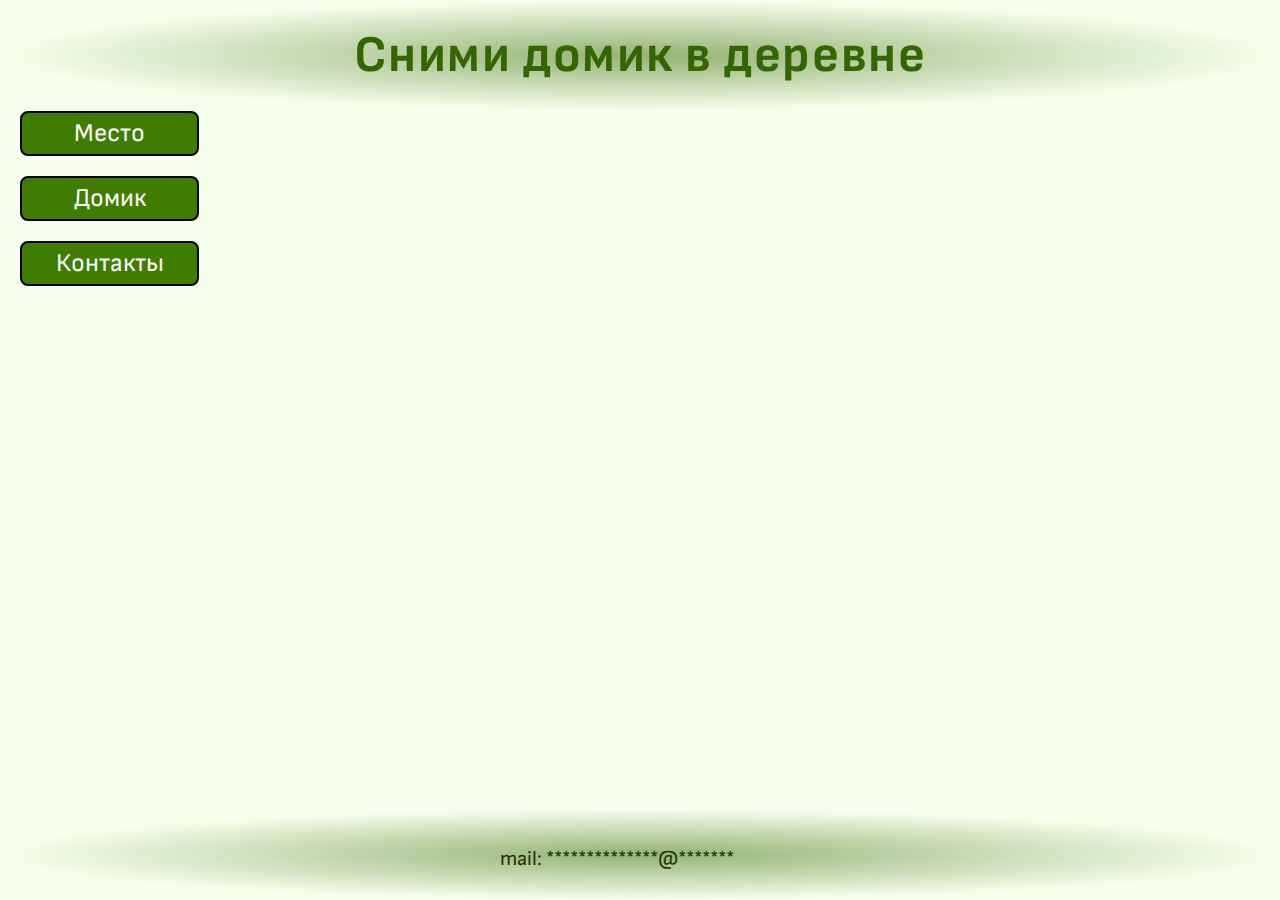
<file: index.html>
<!DOCTYPE html>
<html lang="ru">

<head>
    <meta charset="UTF-8">
    <meta name="viewport" content="width=device-width, initial-scale=1.0">
    <link rel="stylesheet" type="text/css" href="style.css">
    <link href="https://fonts.googleapis.com/css2?family=Alegreya+Sans&family=Andika:wght@700&family
             =Archivo&family=Londrina+Solid&family=Montserrat&family=Montserrat+Subrayada&family
             =Outfit:wght@200;400&family=Raleway:wght@400;800&family=Roboto&family=Ruslan+Display&family
             =Russo+One&family=Seymour+One&family=Sofia+Sans:wght@700&family=Source+Sans+3&family
             =Unbounded:wght@600;700&display=swap" rel="stylesheet">
    <title>Главная</title>
</head>

<body>
    <div class="container">
        <div class="main">
            <header>
                <h1>Сними домик в деревне</h1>
            </header>
            <nav>
                <ul>
                    <li><a href="index.html">Место</a></li>
                    <li><a href="house.html">Домик</a></li>
                    <li><a href="contacts.html">Контакты</a></li>
                </ul>
            </nav>
            <div class="place">
                <h3>Место расположения</h3>

                <p>Домик расположен примерно на расстоянии в 400 километров от Санкт-Петербурга, в Псковской области в
                    деревне Порядино, в Псковской области прямо на берегу реки Великая.
                </p>

                <figure>
                    <img src="images/river1.jpg" alt="Река Великая">
                    <figcaption>Река Великая</figcaption>
                </figure>
                <figure>
                    <img src="images/river3.jpg" alt="Река Великая">
                    <figcaption>Река Великая</figcaption>
                </figure>
                <figure>
                    <img src="images/river4.jpg" alt="Река Великая">
                    <figcaption>Река Великая</figcaption>
                </figure>

                <h3>Как добраться от Санкт-Петербурга</h3>

                <p>От Санкт-Петербурга необходимо двигаться по трассе Е95 (Киевское шоссе) до деревни Барабаны
                    (Псковской области). И на 403 - м километре повернуть налево.
                </p>

                <script type="text/javascript" charset="utf-8" async src="https://api-maps.yandex.ru/services/constructor/1.0/js/?um=constructor%3A91f45879649f1015563a52d6256fae22ed19066d4c647bdd0eeb0cf3f65dab55&amp;width=543&amp;height=400&amp;
                            lang=ru_RU&amp;scroll=true">
                </script>

                <p>Повернув на 403 - м километре проехать по гравийной дороге около трех километров да деревни Порядино.
                </p>

                <script type="text/javascript" charset="utf-8" async
                    src="https://api-maps.yandex.ru/services/constructor/1.0/js/?um=constructor%3Aee72aaf61570ebd204bf6905fbc1efb26426e9d4bb1928f3ab8e0c817e1fe17f&amp;width=500&amp;height=400&amp;lang=ru_RU&amp;scroll=true">
                </script>
            </div>
        </div>
    </div>

    <footer>
        <p>mail: **************@*******</p>
    </footer>

</body>

</html>
</file>
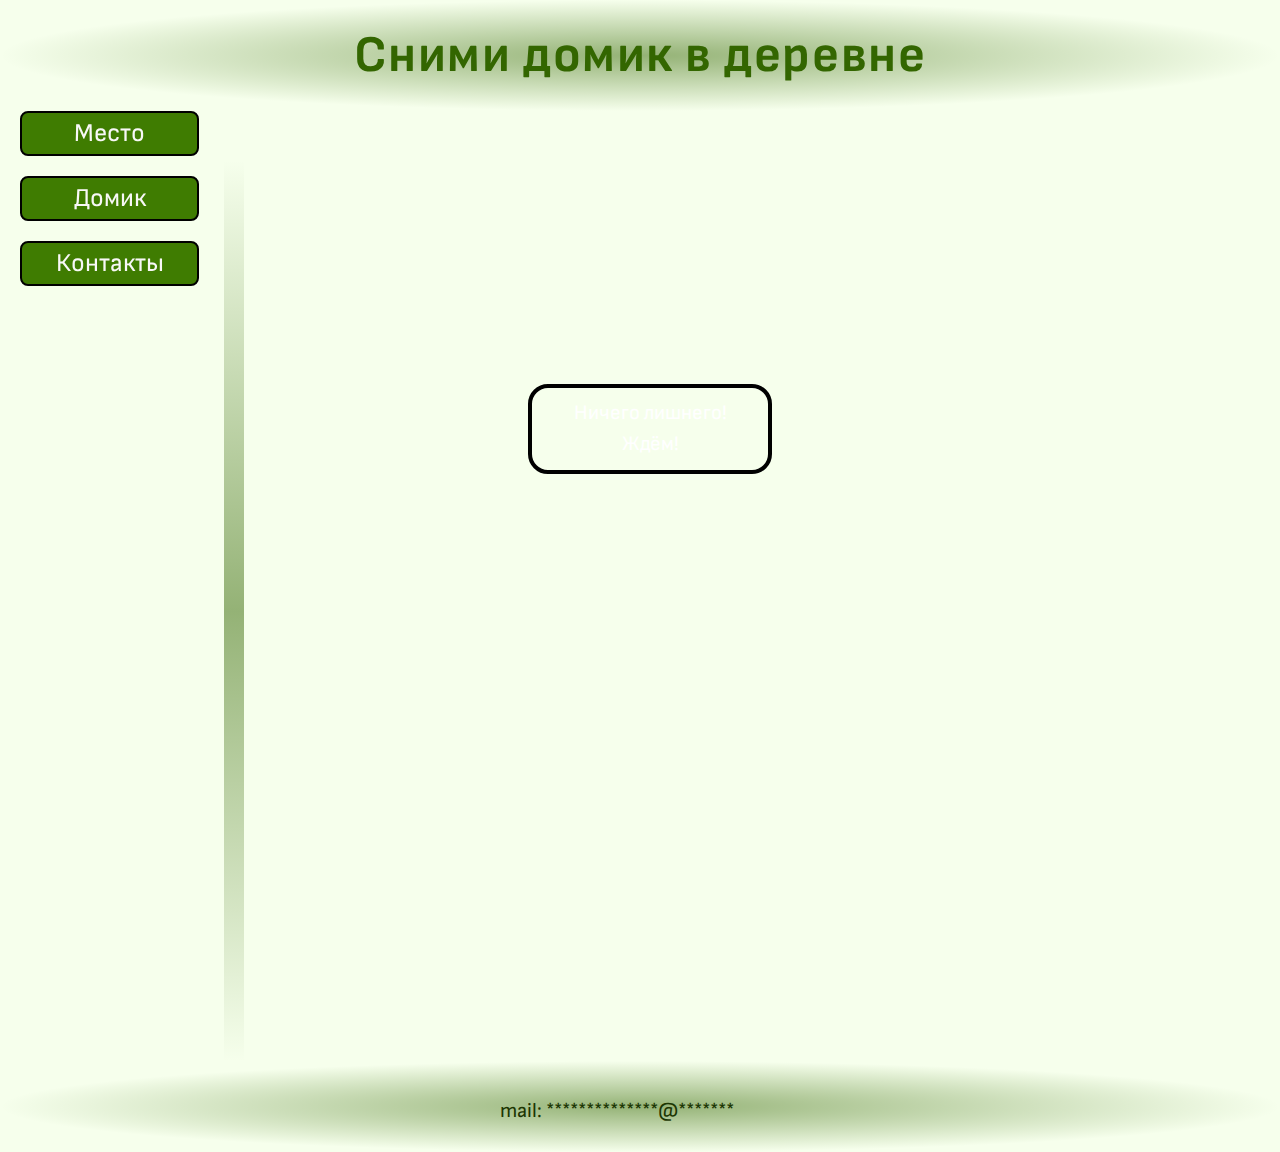
<file: contacts.html>
<!DOCTYPE html>
<html lang="ru">

<head>
    <meta charset="UTF-8">
    <meta name="viewport" content="width=device-width, initial-scale=1.0">
    <link rel="stylesheet" type="text/css" href="style.css">
    <link href="https://fonts.googleapis.com/css2?family=Alegreya+Sans&family=Andika:wght@700&family
             =Archivo&family=Londrina+Solid&family=Montserrat&family=Montserrat+Subrayada&family
             =Outfit:wght@200;400&family=Raleway:wght@400;800&family=Roboto&family=Ruslan+Display&family
             =Russo+One&family=Seymour+One&family=Sofia+Sans:wght@700&family=Source+Sans+3&family
             =Unbounded:wght@600;700&display=swap" rel="stylesheet">
    <title>Контакты</title>
</head>

<body>
    <div class="container">
        <div class="main">
            <header>
                <h1>Сними домик в деревне</h1>
            </header>
            <nav>
                <ul>
                    <li><a href="index.html">Место</a></li>
                    <li><a href="house.html">Домик</a></li>
                    <li><a href="contacts.html">Контакты</a></li>
                </ul>
            </nav>
            <div class="wrap">
                <div class="cont">
                    <h3>Контакты</h3>
                    <p> Телефон: +7 *** *** ** ** </p>
                    <p> Mail: ***********@******* </p>
                </div>
                <div class="wait">
                    <p>Ничего лишнего!</p>
                    <P>Ждём!</P>
                </div>
            </div>    
        </div>
    </div>

    <footer>
        <p>mail: **************@*******</p>
    </footer>

</body>

</html>
</file>
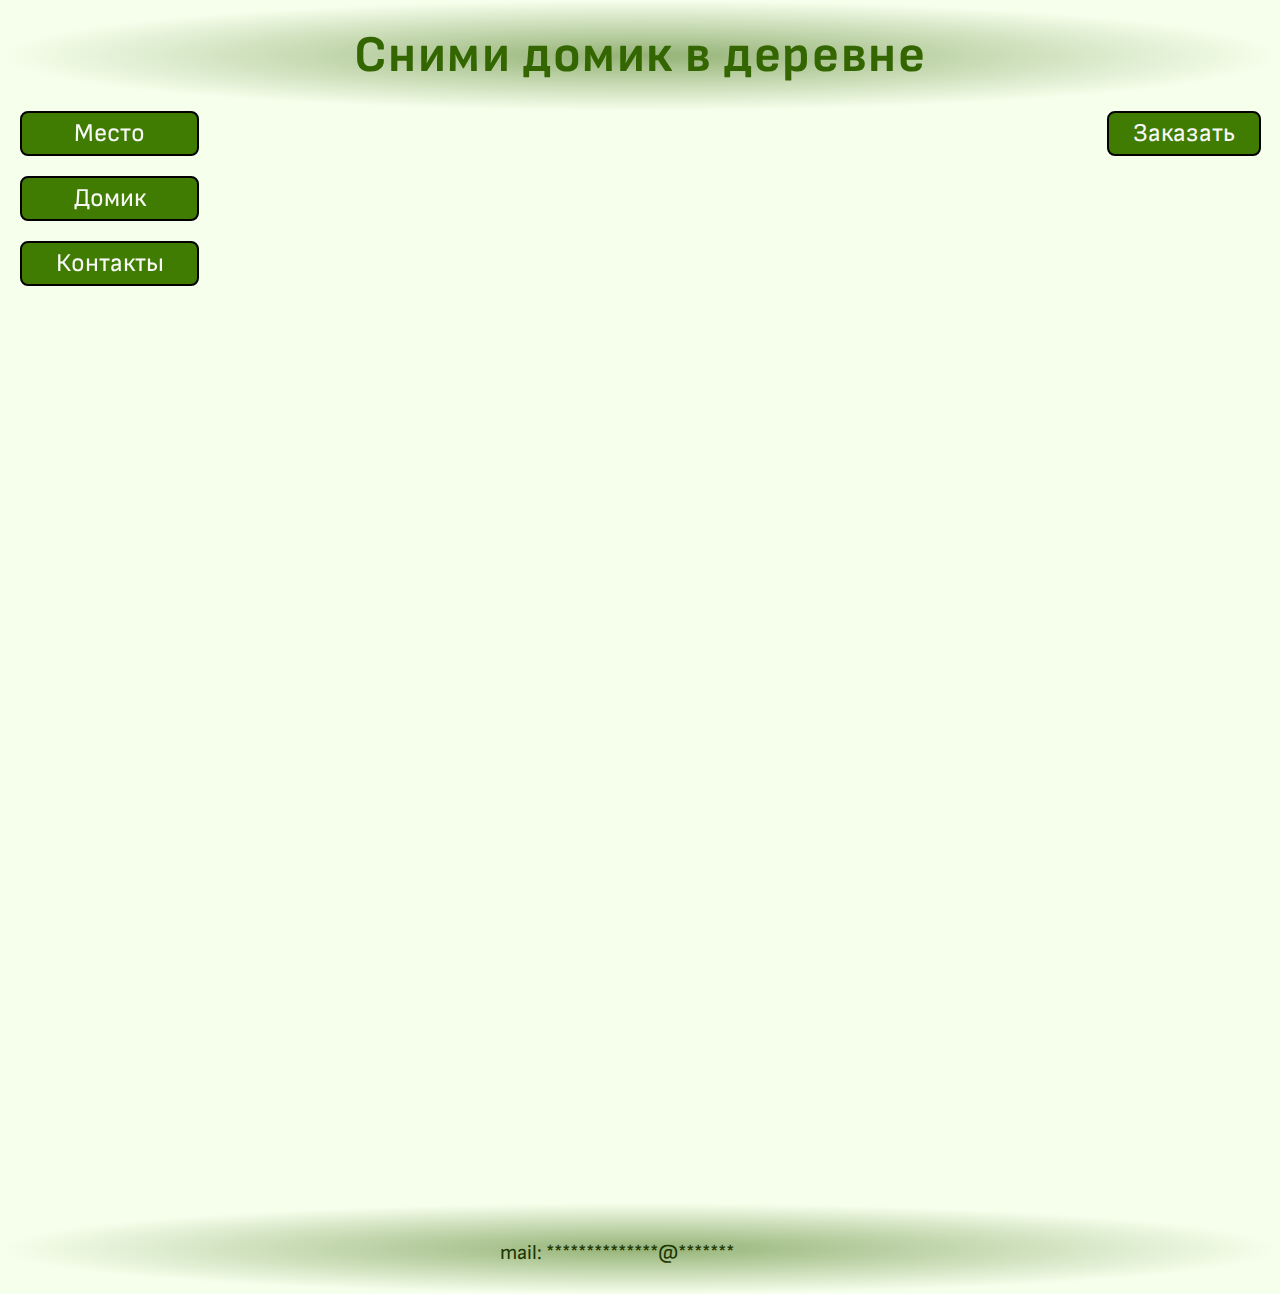
<file: house.html>
<!DOCTYPE html>
<html lang="ru">

<head>
    <meta charset="UTF-8">
    <meta name="viewport" content="width=device-width, initial-scale=1.0">
    <link rel="stylesheet" type="text/css" href="style.css">
    <link href="https://fonts.googleapis.com/css2?family=Alegreya+Sans&family=Andika:wght@700&family
             =Archivo&family=Londrina+Solid&family=Montserrat&family=Montserrat+Subrayada&family
             =Outfit:wght@200;400&family=Raleway:wght@400;800&family=Roboto&family=Ruslan+Display&family
             =Russo+One&family=Seymour+One&family=Sofia+Sans:wght@700&family=Source+Sans+3&family
             =Unbounded:wght@600;700&display=swap" rel="stylesheet">
    <title>Домик</title>
</head>

<body>
    <div class="container">
        <div class="main">
            <header>
                <h1>Сними домик в деревне</h1>
            </header>
            <nav>
                <ul>
                    <li><a href="index.html">Место</a></li>
                    <li><a href="house.html">Домик</a></li>
                    <li><a href="contacts.html">Контакты</a></li>
                </ul>
            </nav>
            <div class="description">
                <h3>Описание домика</h3>

                <p>Домик имеет два этажа и стоит практически на берегу реки Великая.</p>
                <figure>
                    <img src="images/house.jpg" alt="Фото домика">
                </figure>
                <div class="inside">
                    <p>На первом этаже располагается суперкухня и комната с двумя односпальными кроватями. Отопление печное, и от электрического радиатора.</p>
                    
                    <figure>
                        <img src="images/kitchen.jpg" alt="Суперкухня">
                        <figcaption>Суперкухня</figcaption>
                    </figure>
                    <figure>
                        <img src="images/room_1.jpg" alt="Комната 1">
                        <figcaption>Комната 1</figcaption>
                    </figure>
                    <figure>
                        <img src="images/oven1.jpg" alt="Печка 1">
                        <figcaption>Печь</figcaption>
                    </figure>

                    <p>На втором этаже располагается комната с двуспальной кровать. Отопление так же печное. Радиатора не предусмотрено.
                        Кровать двухспальная, дополнительный обогрев от соседнего тела.
                    </p>

                    <figure>
                        <img src="images/ladder.jpg" alt="Лестница">
                        <figcaption>На второй этаж</figcaption>
                    </figure>                    
                    <figure>
                        <img src="images/room_2.jpg" alt="Комната 2">
                        <figcaption>Комната 2</figcaption>
                    </figure>
                    <figure>
                        <img src="images/oven2.jpg" alt="Печка 2">
                        <figcaption>Печка 2</figcaption>
                    </figure>
                </div>

                <p>Так как о расположении туалета ВНУТРИ такого прекрасного дома не может быть и речи, то туалет расположен на улице
                    в прекрасной будке с абсолютно естественной вентиляцией. Душ, естественно, так же отсутствует, но есть баня! Которая топится по 
                    отдельному предварительному заказу, ну или раз в неделю, как повезет.
                </p>
                
            </div>
            <div class="order">
                <a href="contacts.html">Заказать</a>
            </div>



        </div>

    </div>

    <footer>
        <p>mail: **************@*******</p>
    </footer>

</body>

</html>
</file>
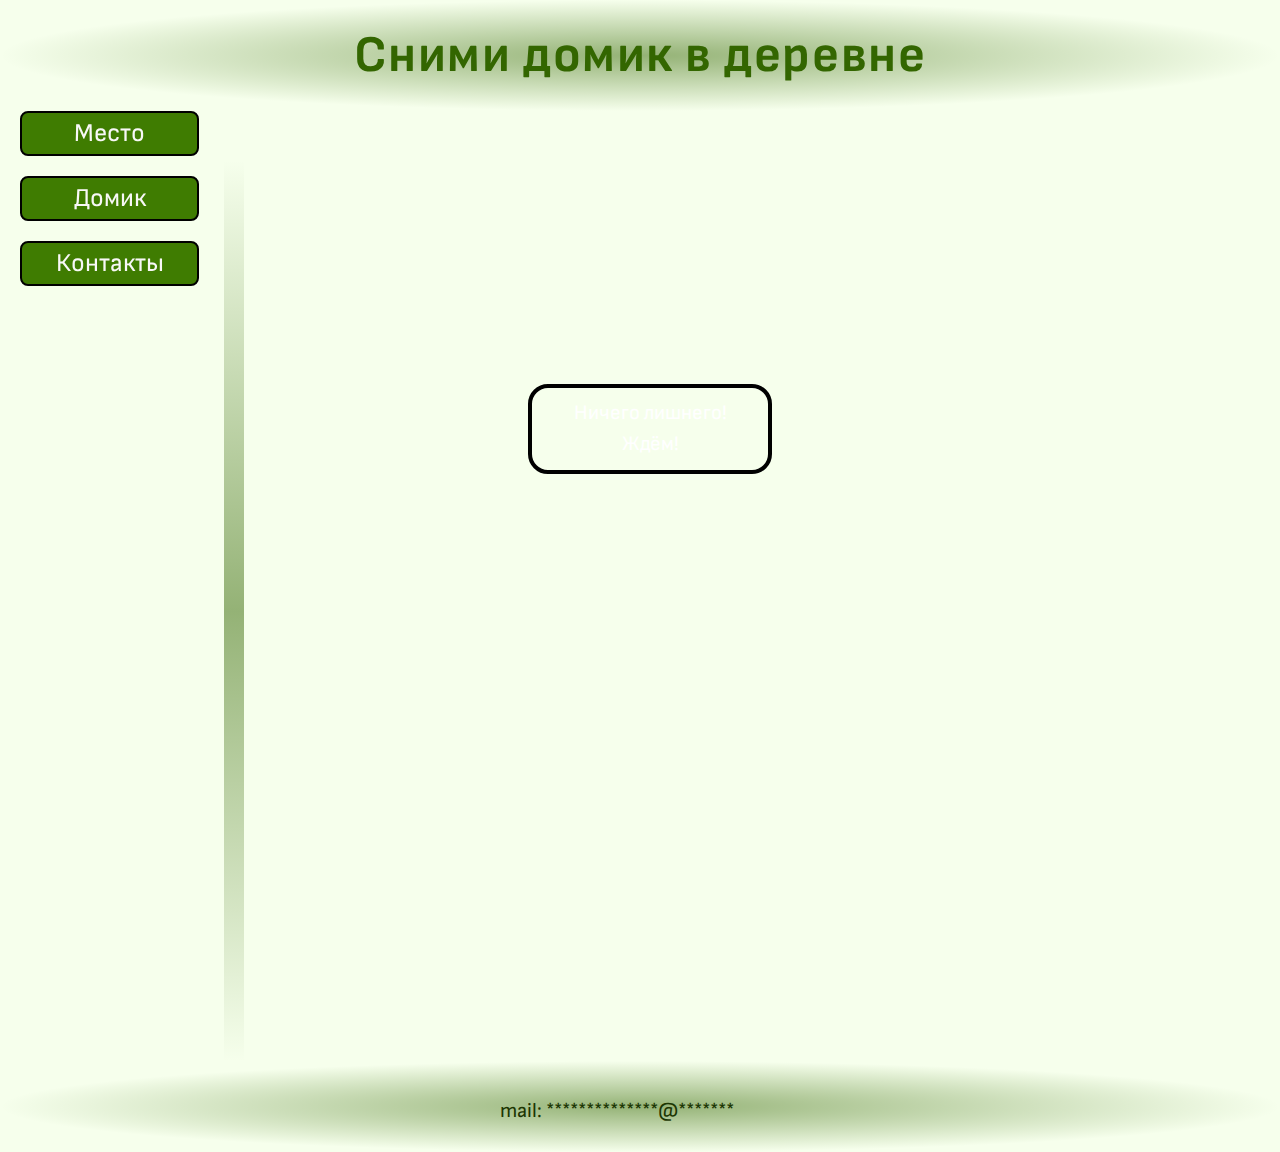
<file: index_contacts.html>
<!DOCTYPE html>
<html lang="ru">

<head>
    <meta charset="UTF-8">
    <meta name="viewport" content="width=device-width, initial-scale=1.0">
    <link rel="stylesheet" type="text/css" href="style.css">
    <link href="https://fonts.googleapis.com/css2?family=Alegreya+Sans&family=Andika:wght@700&family
             =Archivo&family=Londrina+Solid&family=Montserrat&family=Montserrat+Subrayada&family
             =Outfit:wght@200;400&family=Raleway:wght@400;800&family=Roboto&family=Ruslan+Display&family
             =Russo+One&family=Seymour+One&family=Sofia+Sans:wght@700&family=Source+Sans+3&family
             =Unbounded:wght@600;700&display=swap" rel="stylesheet">
    <title>Контакты</title>
</head>

<body>
    <div class="container">
        <div class="main">
            <header>
                <h1>Сними домик в деревне</h1>
            </header>
            <nav>
                <ul>
                    <li><a href="index_place.html">Место</a></li>
                    <li><a href="index_house.html">Домик</a></li>
                    <li><a href="index_contacts.html">Контакты</a></li>
                </ul>
            </nav>
            <div class="wrap">
                <div class="cont">
                    <h3>Контакты</h3>
                    <p> Телефон: +7 *** *** ** ** </p>
                    <p> Mail: ***********@******* </p>
                </div>
                <div class="wait">
                    <p>Ничего лишнего!</p>
                    <P>Ждём!</P>
                </div>
            </div>    
        </div>
    </div>

    <footer>
        <p>mail: **************@*******</p>
    </footer>

</body>

</html>
</file>
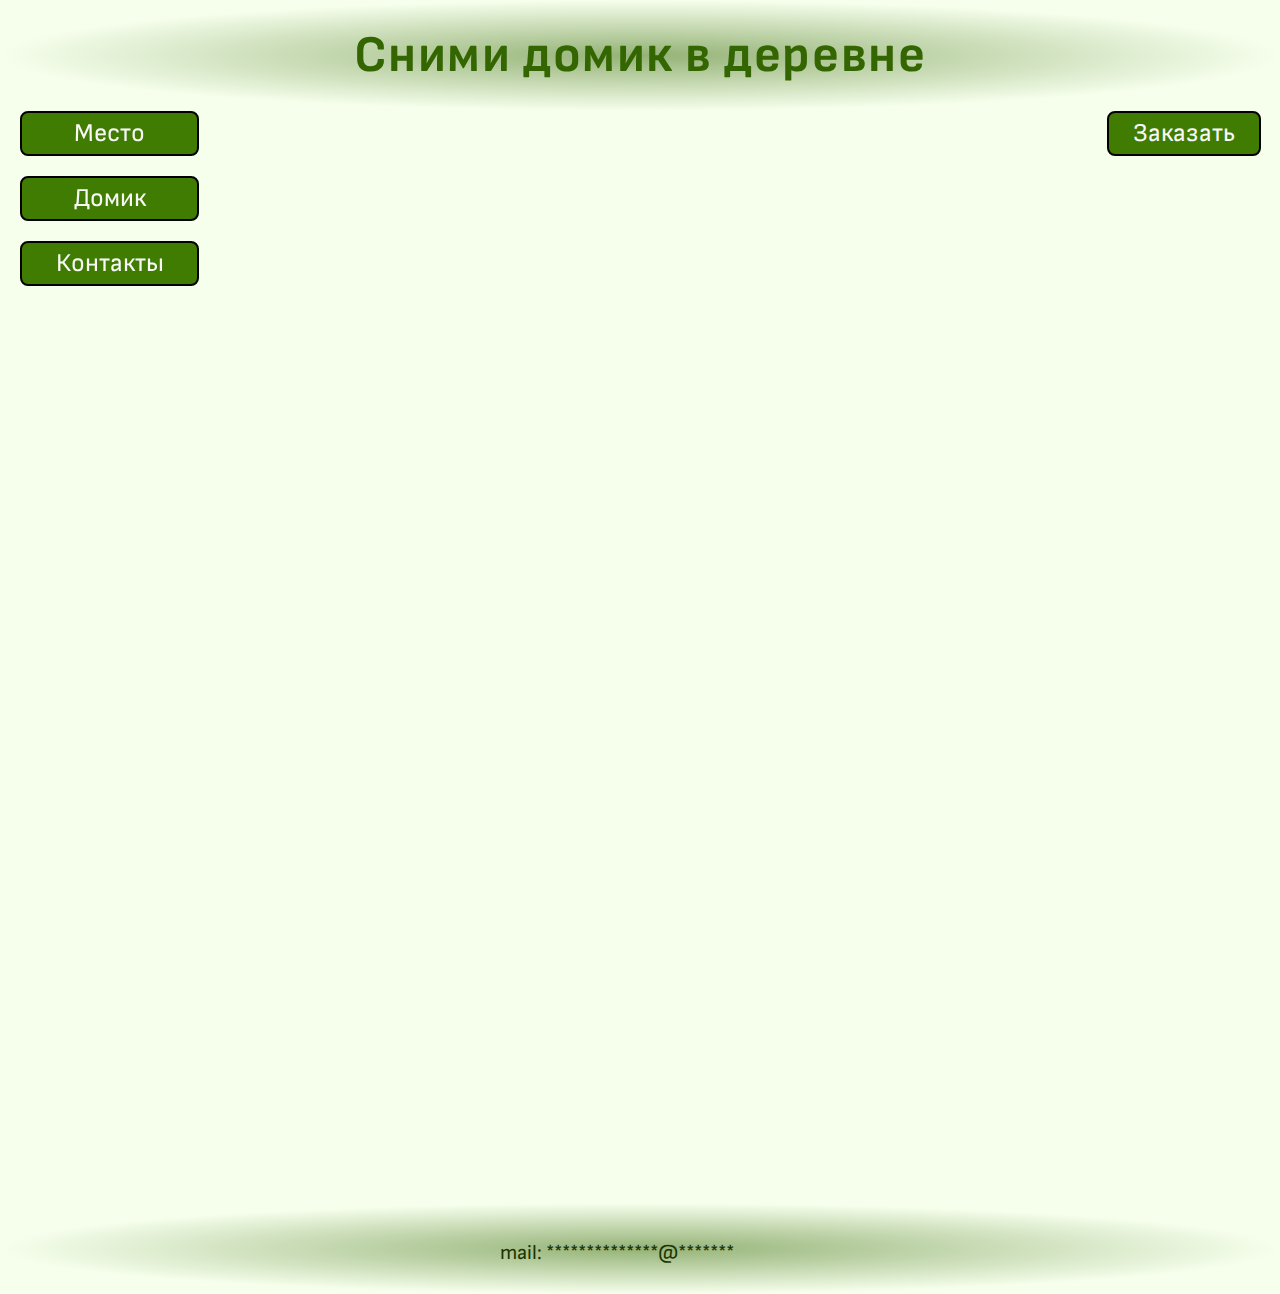
<file: index_house.html>
<!DOCTYPE html>
<html lang="ru">

<head>
    <meta charset="UTF-8">
    <meta name="viewport" content="width=device-width, initial-scale=1.0">
    <link rel="stylesheet" type="text/css" href="style.css">
    <link href="https://fonts.googleapis.com/css2?family=Alegreya+Sans&family=Andika:wght@700&family
             =Archivo&family=Londrina+Solid&family=Montserrat&family=Montserrat+Subrayada&family
             =Outfit:wght@200;400&family=Raleway:wght@400;800&family=Roboto&family=Ruslan+Display&family
             =Russo+One&family=Seymour+One&family=Sofia+Sans:wght@700&family=Source+Sans+3&family
             =Unbounded:wght@600;700&display=swap" rel="stylesheet">
    <title>Домик</title>
</head>

<body>
    <div class="container">
        <div class="main">
            <header>
                <h1>Сними домик в деревне</h1>
            </header>
            <nav>
                <ul>
                    <li><a href="index_place.html">Место</a></li>
                    <li><a href="index_house.html">Домик</a></li>
                    <li><a href="index_contacts.html">Контакты</a></li>
                </ul>
            </nav>
            <div class="description">
                <h3>Описание домика</h3>

                <p>Домик имеет два этажа и стоит практически на берегу реки Великая.</p>
                <figure>
                    <img src="images/house.jpg" alt="Фото домика">
                </figure>
                <div class="inside">
                    <p>На первом этаже располагается суперкухня и комната с двумя односпальными кроватями. Отопление печное, и от электрического радиатора.</p>
                    
                    <figure>
                        <img src="images/kitchen.jpg" alt="Суперкухня">
                        <figcaption>Суперкухня</figcaption>
                    </figure>
                    <figure>
                        <img src="images/room_1.jpg" alt="Комната 1">
                        <figcaption>Комната 1</figcaption>
                    </figure>
                    <figure>
                        <img src="images/oven1.jpg" alt="Печка 1">
                        <figcaption>Печь</figcaption>
                    </figure>

                    <p>На втором этаже располагается комната с двуспальной кровать. Отопление так же печное. Радиатора не предусмотрено.
                        Кровать двухспальная, дополнительный обогрев от соседнего тела.
                    </p>

                    <figure>
                        <img src="images/ladder.jpg" alt="Лестница">
                        <figcaption>На второй этаж</figcaption>
                    </figure>                    
                    <figure>
                        <img src="images/room_2.jpg" alt="Комната 2">
                        <figcaption>Комната 2</figcaption>
                    </figure>
                    <figure>
                        <img src="images/oven2.jpg" alt="Печка 2">
                        <figcaption>Печка 2</figcaption>
                    </figure>
                </div>

                <p>Так как о расположении туалета ВНУТРИ такого прекрасного дома не может быть и речи, то туалет расположен на улице
                    в прекрасной будке с абсолютно естественной вентиляцией. Душ, естественно, так же отсутствует, но есть баня! Которая топится по 
                    отдельному предварительному заказу, ну или раз в неделю, как повезет.
                </p>
                
            </div>
            <div class="order">
                <a href="3_index_contacts.html">Заказать</a>
            </div>



        </div>

    </div>

    <footer>
        <p>mail: **************@*******</p>
    </footer>

</body>

</html>
</file>
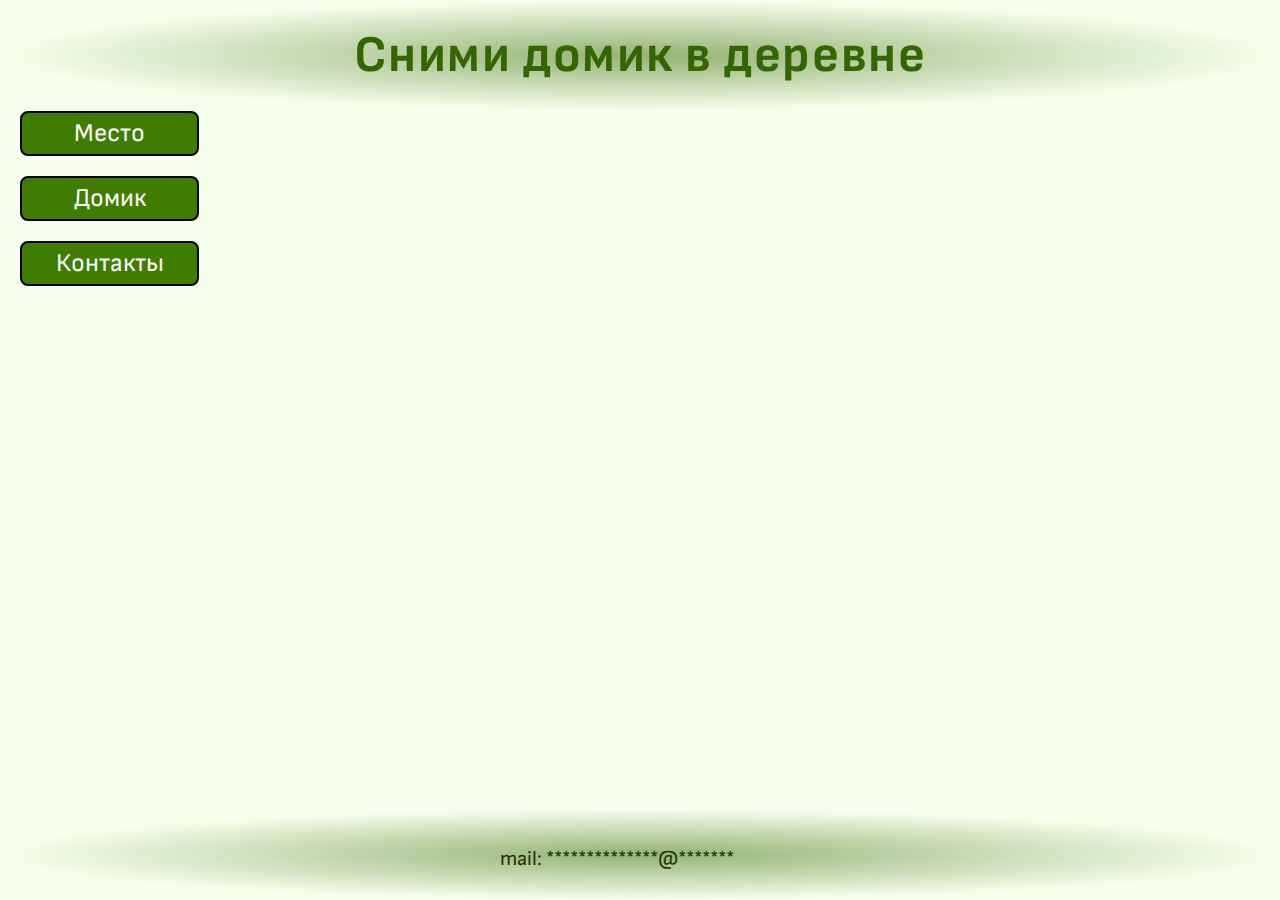
<file: index_place.html>
<!DOCTYPE html>
<html lang="ru">

<head>
    <meta charset="UTF-8">
    <meta name="viewport" content="width=device-width, initial-scale=1.0">
    <link rel="stylesheet" type="text/css" href="style.css">
    <link href="https://fonts.googleapis.com/css2?family=Alegreya+Sans&family=Andika:wght@700&family
             =Archivo&family=Londrina+Solid&family=Montserrat&family=Montserrat+Subrayada&family
             =Outfit:wght@200;400&family=Raleway:wght@400;800&family=Roboto&family=Ruslan+Display&family
             =Russo+One&family=Seymour+One&family=Sofia+Sans:wght@700&family=Source+Sans+3&family
             =Unbounded:wght@600;700&display=swap" rel="stylesheet">
    <title>Главная</title>
</head>

<body>
    <div class="container">
        <div class="main">
            <header>
                <h1>Сними домик в деревне</h1>
            </header>
            <nav>
                <ul>
                    <li><a href="index_place.html">Место</a></li>
                    <li><a href="index_house.html">Домик</a></li>
                    <li><a href="index_contacts.html">Контакты</a></li>
                </ul>
            </nav>
            <div class="place">
                <h3>Место расположения</h3>

                <p>Домик расположен примерно на расстоянии в 400 километров от Санкт-Петербурга, в Псковской области в
                    деревне Порядино, в Псковской области прямо на берегу реки Великая.
                </p>

                <figure>
                    <img src="images/river1.jpg" alt="Река Великая">
                    <figcaption>Река Великая</figcaption>
                </figure>
                <figure>
                    <img src="images/river3.jpg" alt="Река Великая">
                    <figcaption>Река Великая</figcaption>
                </figure>
                <figure>
                    <img src="images/river4.jpg" alt="Река Великая">
                    <figcaption>Река Великая</figcaption>
                </figure>

                <h3>Как добраться от Санкт-Петербурга</h3>

                <p>От Санкт-Петербурга необходимо двигаться по трассе Е95 (Киевское шоссе) до деревни Барабаны
                    (Псковской области). И на 403 - м километре повернуть налево.
                </p>

                <script type="text/javascript" charset="utf-8" async src="https://api-maps.yandex.ru/services/constructor/1.0/js/?um=constructor%3A91f45879649f1015563a52d6256fae22ed19066d4c647bdd0eeb0cf3f65dab55&amp;width=543&amp;height=400&amp;
                            lang=ru_RU&amp;scroll=true">
                </script>

                <p>Повернув на 403 - м километре проехать по гравийной дороге около трех километров да деревни Порядино.
                </p>

                <script type="text/javascript" charset="utf-8" async
                    src="https://api-maps.yandex.ru/services/constructor/1.0/js/?um=constructor%3Aee72aaf61570ebd204bf6905fbc1efb26426e9d4bb1928f3ab8e0c817e1fe17f&amp;width=500&amp;height=400&amp;lang=ru_RU&amp;scroll=true">
                </script>
            </div>
        </div>
    </div>

    <footer>
        <p>mail: **************@*******</p>
    </footer>

</body>

</html>
</file>
<file: style.css>
*,
*:after,
*:before {
    margin: 0;
    padding: 0;
    box-sizing: border-box;

}

html,
body {
    font-size: 16px;
    background: #f6ffec;
    min-height: 100vh;
    display: flex;
    flex-direction: column;
}

input {
    outline: none;
    border: none;
}

button {
    padding: 0;
    font: inherit;
    color: inherit;
}

.container {
    width: 100%;
    height: 100%;
    max-width: 1900px;
    min-width: 320px;
    margin: 0 auto;
    display: flex;
    flex-direction: column;
}

.main {
    margin: 0 auto;
    width: 100%;
    position: relative;
}

header {
    padding: 25px;
    background-image: radial-gradient(farthest-side at 50%, rgba(51, 102, 0, 0.5), rgba(51, 102, 0, 0));
}

header>h1 {
    text-align: center;
    font-family: 'Sofia Sans', sans-serif;
    letter-spacing: 0.03em;
    color: #336600;
    font-size: 3vw;
}

nav {
    width: 15%;
    float: left;
    position: sticky;
    top: 25px;
}

nav>ul>li {
    margin-bottom: 30px;
    width: 70%;
    list-style-type: none;
    margin-left: 20px;
}

nav>ul>li:not(:first-child) {
    margin-left: 20px;
}

nav>ul>li>a,
.order>a {
    text-decoration: none;
    font-family: 'Sofia Sans', sans-serif;
    color: #f8f8f7;
    padding: 10px;
    border: 2px solid black;
    border-radius: 8px;
    display: block;
    text-align: center;
    background-color: #3f7c01;
    font-size: 1.2vw;
}

.order>a {
    width: 70%;
    margin: 0 auto;
    animation: orders 5s;
    animation-iteration-count: infinite;
}

@keyframes orders {
    0% {
        background-color: #3f7c01;
    }

    50% {
        background-color: #509c04;
        border: 2px solid #ecec07;
        color: #ecec07;
    }

    100% {
        background-color: #3f7c01;
    }
}

nav>ul>li>a:hover,
.order>a:hover {
    box-shadow: 0 0 1px 1px #132402;
    transform: translateY(4px);
    transition: 0.5s;
    color: #ecec07;
}

nav>ul>li>a:active,
.order>a:active {
    transition: 0.5s;
    background-color: #509c04;
}

.place,
.description,
.cont {
    float: left;
    width: 80%;
    border-left: 20px solid;
    border-image-source: linear-gradient(to bottom, rgba(51, 102, 0, 0), rgba(51, 102, 0, 0.5), rgba(51, 102, 0, 0));
    border-image-slice: 1;
    padding-left: 25px;
    opacity: 0;
    animation: visible 3s 1;
    transition: 1s;
    animation-fill-mode: forwards;
}

.wait {
    margin: 0 auto;
    width: 20%;
    text-align: center;
    margin-top: 60px;
    padding-top: 10px;
    margin-bottom: 30px;
    padding-bottom: 10px;
    border: 4px solid black;
    border-radius: 20px;
    animation: waiting 5s;
    animation-iteration-count: infinite;
}

.wrap {
    width: 70%;
    margin: 0 auto;
    border-left: 20px solid;
    border-image-source: linear-gradient(to bottom, rgba(51, 102, 0, 0), rgba(51, 102, 0, 0.5), rgba(51, 102, 0, 0));
    border-image-slice: 1;
    height: 100vh;

}

@keyframes waiting {
    0% {
        background-color: #4a9004;
    }

    50% {
        background-color: #62b510;
        border: 4px solid yellow;
    }

    100% {
        background-color: #3f7c01;
    }
}

.wait>p {
    color: white;
    text-align: center;
    text-indent: 0;
    margin: 0 auto;
    animation: text_color 5s;
    animation-iteration-count: infinite;
}

@keyframes text_color {
    0% {
        color: white;
    }

    50% {
        color: yellow;
    }

    100% {
        color: white;;
    }
}

.cont {
    border: 10px double rgb(54, 102, 6);
    border-radius: 15px;
    width: 35%;
    float: none;
    margin: 0 auto;
    padding: 15px;
    margin-top: 100px;

}

.cont>p>i {
    display: block;
}

@keyframes visible {
    0% {
        opacity: 0;
    }

    100% {
        opacity: 1;
    }
}

.description {
    width: 70%;
    border-right: 20px solid;
    border-image-source: linear-gradient(to bottom, rgba(51, 102, 0, 0), rgba(51, 102, 0, 0.5), rgba(51, 102, 0, 0));
}

.description>p {
    text-align: justify;
    width: 98%;
}

.order {

    width: 15%;
    position: sticky;
    top: 25px;
    float: right;
}

h3 {
    display: block;
    font-family: 'Sofia Sans', sans-serif;
    color: #1c3603;
    font-size: 1.5vw;
    text-indent: 40px;
}

P {
    font-family: 'Sofia Sans', sans-serif;
    color: #1c3603;
    font-size: 1.2vw;
    margin-top: 10px;
    text-indent: 40px;
    line-height: 1.5;
    width: 95%
}

figure {
    width: 10%;
    display: inline-block;
    margin-right: 60px;
    margin: 20px;
}

.description>figure {
    width: 25%;
    display: block;
    margin: 0 auto;
}

.inside {
    width: 100%;
}

figure>img {
    width: 95%;
    margin-top: 10px;
    border: 2px solid #1c3603;
}

figcaption {
    text-align: center;
    font-family: 'Sofia Sans', sans-serif;
    color: #1c3603;
}

figure:hover {
    cursor: pointer;
    scale: 2;
    transition: 0.5s;
}

iframe {
    height: 260px;
    width: 50%;
    display: block;
    margin: 0 auto;
    margin-top: 25px;
    margin-bottom: 25px;
    border: 1px solid black;
}

footer {
    flex: 0 0 auto;
    padding: 25px 25px;
    background-image: radial-gradient(farthest-side at 50%, rgba(51, 102, 0, 0.5), rgba(51, 102, 0, 0));
    text-align: center;
    margin-top: auto;
}

/* __________________________________________________________________________________________________________________________________________ */

@media screen and (max-width: 650px) and (min-width: 320px) {

    .order {
        display: none;
    }

    .wrap {
        border: none;        
    }
    .cont {
        width: 100%;
    }
    .wait {
        width: 50%;
        border: 2px solid black;
        border-radius: 10px;
        padding-top: 5px;
        padding-bottom: 5px;
    }
    .wait>p {
        font-size: 3vw;
    }

    @keyframes waiting {
        0% {
            background-color: #4a9004;
        }

        50% {
            background-color: #62b510;
            border: 2px solid yellow;
        }

        100% {
            background-color: #3f7c01;
        }
    }

    header>h1 {
        font-size: 7vw;
    }

    .place,
    .description {
        border: none;
        width: 95%
    }

    nav {
        width: 100%;
        position: relative;
        top: auto;
    }

    nav>ul {
        text-align: center;
    }

    nav>ul>li {
        margin-bottom: 20px;
        width: 25%;
        display: inline-block;
        text-align: center;
    }

    nav>ul>li>a {
        text-decoration: none;
        font-family: 'Sofia Sans', sans-serif;
        color: #f8f8f7;
        padding: 5px 15px;
        border: 1px solid black;
        border-radius: 4px;
        display: block;
        text-align: center;
        background-color: #3f7c01;
        font-size: 3vw;
    }

    nav>ul>li:first-child {
        margin-left: 0;
    }

    nav>ul>li>a:hover {
        box-shadow: 0 0 1px 1px #ecec07;
        transform: translateY(0);
        transition: 0.5s;
        color: #ecec07;
    }

    h3 {
        font-size: 5vw;
        text-indent: 15px;
    }

    P {
        font-size: 3vw;
        margin-top: 10px;
        text-indent: 15px;
        line-height: 1.5;
        width: 100%;
        text-align: justify;
    }

    figure {
        width: 70%;
        display: block;
        margin: 0 auto;
        margin-bottom: 10px;
    }

    figure>img {
        border: 1px solid #1c3603;
    }

    figcaption {
        font-size: 2vw;
    }

    figure:hover {
        scale: 1;
    }

    iframe {
        height: 200px;
        width: 90%;
        display: block;
        margin: 0 auto;
        margin-top: 25px;
        margin-bottom: 25px;
        border: 1px solid black;
    }

    footer>p {
        text-align: center;
    }
}

@media screen and (max-width: 1080px) and (min-width: 651px) {

    .description {
        width: 65%;
    }

    .wrap {
        width: 60%;
    }

    .wait {
        width: 45%;
        border: 2px solid black;
        border-radius: 15px ;
    }

    @keyframes waiting {
        0% {
            background-color: #4a9004;
        }

        50% {
            background-color: #62b510;
            border: 2px solid yellow;
        }

        100% {
            background-color: #3f7c01;
        }
    }

    .cont {
        width: 85%;
        margin-top: 50px;
    }

    .order>a {
        width: 80%;
        font-size: 2vw;
        padding: 5px;
    }

    header>h1 {
        font-size: 7vw;
    }

    nav {
        width: 20%;
        float: left;
        position: sticky;
        top: 20px;
    }

    nav>ul>li {
        margin-bottom: 20px;
        width: 70%;
        text-align: center;
    }

    nav>ul>li>a {
        text-decoration: none;
        font-family: 'Sofia Sans', sans-serif;
        color: #f8f8f7;
        padding: 5px 10px;
        border: 2px solid black;
        border-radius: 8px;
        display: block;
        text-align: center;
        background-color: #3f7c01;
        font-size: 2vw;
    }

    nav>ul>li>a:hover {
        box-shadow: 0 0 1px 1px #ecec07;
        transform: translateY(0);
        transition: 0.5s;
        color: #ecec07;
    }

    h3 {
        font-size: 3vw;
        text-indent: 15px;
    }

    P {
        font-size: 2.5vw;
        margin-top: 10px;
        text-indent: 15px;
        line-height: 1.5;
        width: 95%;
        text-align: justify;
    }

    figure {
        width: 31%;
        display: inline-block;
        margin: 0 auto;
        margin-bottom: 10px;
    }

    iframe {
        height: 200px;
        width: 90%;
        display: block;
        margin: 0 auto;
        margin-top: 25px;
        margin-bottom: 25px;
        border: 1px solid black;
    }

    footer>p {
        text-align: center;
    }

}

@media screen and (max-width: 1400px) and (min-width: 1081px) {

    .description, .wrap {
        width: 65%;
    }

    .cont {
        width: 55%;
        margin-top: 50px;
    }

    .wait {
        width: 30%;
    }

    .order>a {
        width: 80%;
        font-size: 2vw;
        padding: 5px;
    }

    header>h1 {
        font-size: 4vw;
    }

    nav {
        width: 20%;
        float: left;
        position: sticky;
        top: 20px;
    }

    nav>ul>li {
        margin-bottom: 20px;
        width: 70%;
        text-align: center;
    }

    nav>ul>li>a {
        text-decoration: none;
        font-family: 'Sofia Sans', sans-serif;
        color: #f8f8f7;
        padding: 5px 10px;
        border: 2px solid black;
        border-radius: 8px;
        display: block;
        text-align: center;
        background-color: #3f7c01;
        font-size: 2vw;
    }

    nav>ul>li>a:hover {
        box-shadow: 0 0 1px 1px #ecec07;
        transform: translateY(0);
        transition: 0.5s;
        color: #ecec07;
    }

    h3 {
        font-size: 2.1vw;
        text-indent: 15px;
    }

    P {
        font-size: 1.6vw;
        margin-top: 10px;
        text-indent: 15px;
        line-height: 1.5;
        width: 95%;
        text-align: justify;
    }

    figure {
        width: 31%;
        display: inline-block;
        margin: 0 auto;
        margin-bottom: 10px;
    }

    iframe {
        height: 200px;
        width: 90%;
        display: block;
        margin: 0 auto;
        margin-top: 25px;
        margin-bottom: 25px;
        border: 1px solid black;
    }

    footer>p {
        text-align: center;
    }
}

/* @media screen and (max-width: 1400px) and (min-width: 1201px) {} */

@media screen and (max-width: 1600px) and (min-width: 1400px) {
    header>h1 {
        font-size: 3vw;
    }

    .cont{
        width: 50%;
        margin-top: 50px;
    }
    
    .wait {
        width: 25%;
    }

    nav {
        width: 14%;
        float: left;
        position: sticky;
        top: 20px;
    }

    nav>ul>li {
        margin-bottom: 20px;
        width: 70%;
        text-align: center;
    }

    nav>ul>li>a {
        text-decoration: none;
        font-family: 'Sofia Sans', sans-serif;
        color: #f8f8f7;
        padding: 5px 10px;
        border: 2px solid black;
        border-radius: 8px;
        display: block;
        text-align: center;
        background-color: #3f7c01;
        font-size: 1.5vw;
    }

    nav>ul>li>a:hover {
        box-shadow: 0 0 1px 1px #ecec07;
        transform: translateY(0);
        transition: 0.5s;
        color: #ecec07;
    }

    h3 {
        font-size: 1.7vw;
        text-indent: 15px;
    }

    P {
        font-size: 1.3vw;
        margin-top: 10px;
        text-indent: 15px;
        line-height: 1.5;
        width: 98%;
        text-align: justify;
    }

    figure {
        width: 33%;
        display: inline-block;
        margin: 0 auto;
        margin-bottom: 10px;
    }

    iframe {
        height: 200px;
        width: 90%;
        display: block;
        margin: 0 auto;
        margin-top: 25px;
        margin-bottom: 25px;
        border: 1px solid black;
    }

    footer>p {
        text-align: center;
    }
}

@media screen and (max-width: 1900px) and (min-width: 1601px) {
    figure {
        width: 33%;
        display: inline-block;
        margin: 0 auto;
        margin-bottom: 10px;
    }

    .cont{
        width: 40%;
        margin-top: 50px;
    }
}

@media screen and (min-width: 1901px) {
    figure {
        width: 33%;
        display: inline-block;
        margin: 0 auto;
        margin-bottom: 10px;
    }

    .cont{
        margin-top: 50px;
    }
}
</file>
